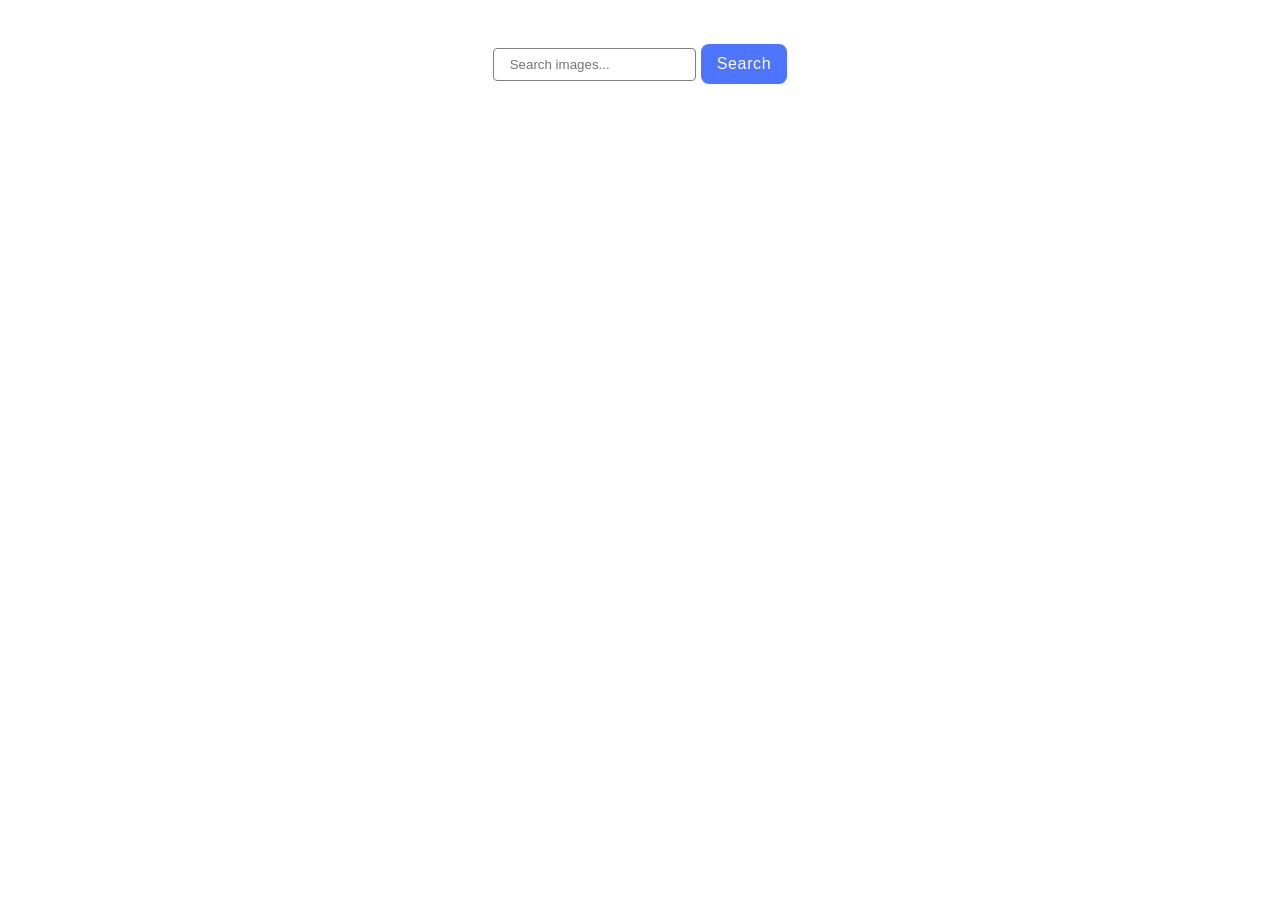
<file: src/index.html>
<!doctype html>
<html lang="en">
  <head>
    <meta charset="UTF-8" />
    <link rel="icon" type="image/svg+xml" href="/favicon.svg" />
    <meta name="viewport" content="width=device-width, initial-scale=1.0" />
    <title>Vanilla App Template</title>
    <link rel="stylesheet" href="./css/styles.css" />
  </head>
  <body>
    <div class="container">
      <form class="form">
        <label>
          <input
            class="inpt"
            type="text"
            name="search-text"
            placeholder="Search images..."
          />
        </label>
        <button class="btn" type="submit">Search</button>
      </form>
    </div>

    <span class="loader is-hidden"></span>

    <div class="container">
      <ul class="gallery"></ul>
    </div>

    <script type="module" src="./main.js"></script>
  </body>
</html>
</file>
<file: src/css/styles.css>
@import url('./reset.css');
@import url('./base.css');
@import url('./loader.css');

.container { 
  /* padding: 36px 156px; */
  padding-top: 36px;
  padding-left: 156px;
  padding-right: 156px;
}

.form {
  width: fit-content;
  margin: 0 auto;
}

.gallery {
  display: flex;
  gap: 24px;
  flex-wrap: wrap;

}

.gallery-item {
  width: calc((100% - 48px) / 3);

  transition: transform 250ms ease;
}

.gallery-item:hover {
  transform: scale(1.04);
}

.gallery-image {
  width: 100%;
  height: 200px;
  object-fit: cover;
}

.info {
  padding: 4px 20px;
  display: flex;
  gap: 28px;
}

.btn {
  border-radius: 8px;
  padding: 8px 16px;
  background-color: #4e75ff;

  font-weight: 500;
  font-size: 16px;
  line-height: 1.5;
  letter-spacing: 0.04em;
  color: #fff;
}

.btn:hover, btn:focus {
  background-color: #6c8cff;
}

.inpt {
  border: 1px solid #808080;
  border-radius: 4px;
  padding: 8px 16px;
}
</file>
